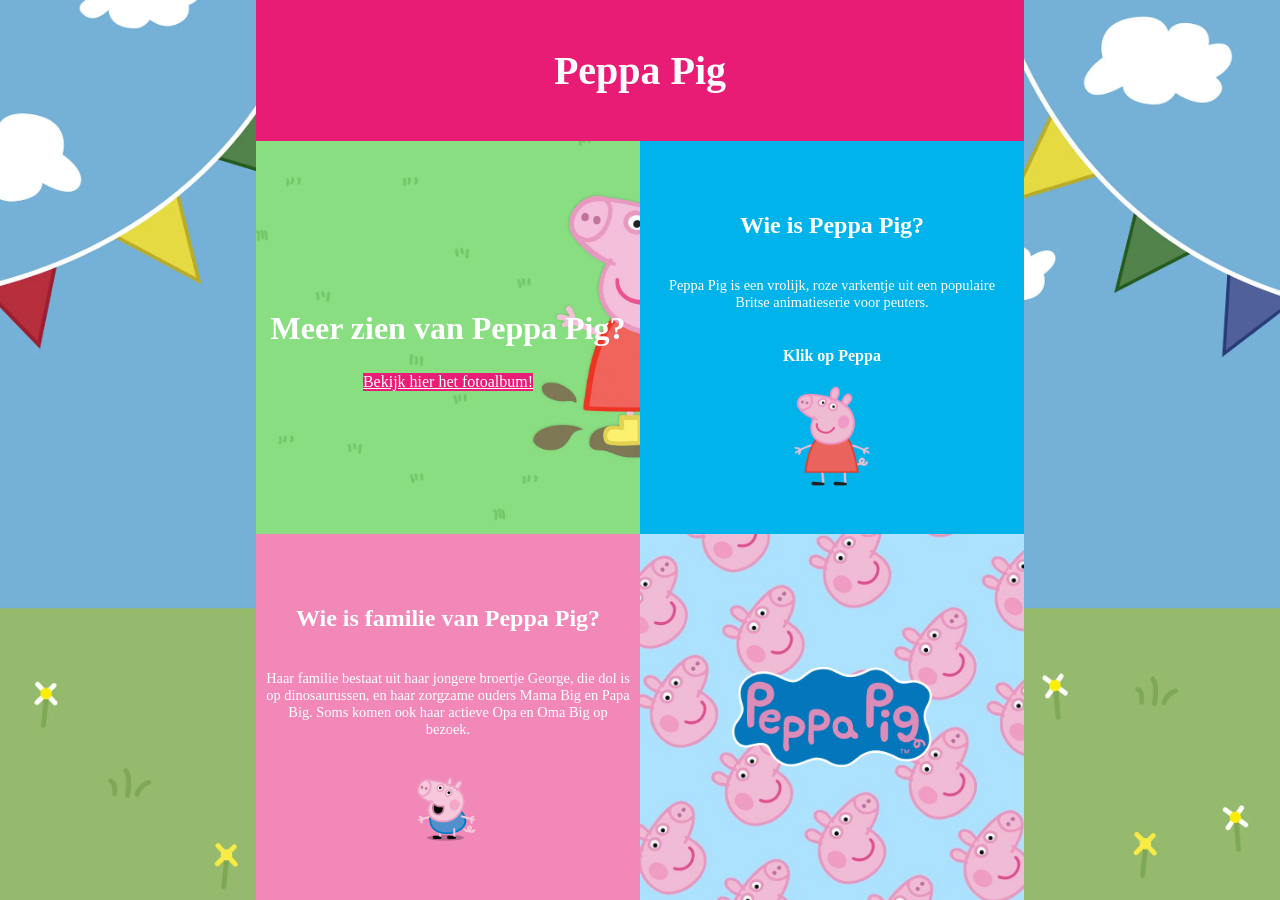
<file: index.html>
<!DOCTYPE html>
<html lang="en">

<head>
    <meta charset="UTF-8">
    <meta name="viewport" content="width=device-width, initial-scale=1.0">
    <title>Peppa Pig</title>
    <link rel="stylesheet" href="style.css">
</head>

<body>

    <div id="nav">
        <h1>Peppa Pig</h1>
    </div>

    <div id="article1">
        <h2>Meer zien van Peppa Pig?</h2>
        <a href="fotoalbum.html">Bekijk hier het fotoalbum!</a>
    </div>

    <div id="article2">
        <h3>Wie is Peppa Pig?</h3>
        <p>Peppa Pig is een vrolijk, roze varkentje uit een populaire Britse animatieserie voor peuters.</p>
            <h4 id="peppatekst">Klik op Peppa</h4>
        <img id="peppa" src="images/peppa pig 13.png" alt="Peppa" class="png">
    </div>

    <div id="article3">
        <h3>Wie is familie van Peppa Pig?</h3>
        <p>Haar familie bestaat uit haar jongere broertje George, die dol is op dinosaurussen, en haar zorgzame ouders
            Mama Big en Papa Big. Soms komen ook haar actieve Opa en Oma Big op bezoek.</p>
        <img id="george" src="images/peppa pig 12.png" alt="george" class="png">
    </div>

    <div id="article4">
        <img src="images/peppa pig 8.jpg" alt="Peppa" class="png">
    </div>

    <script src="script.js"></script>
</body>

</html>
</file>
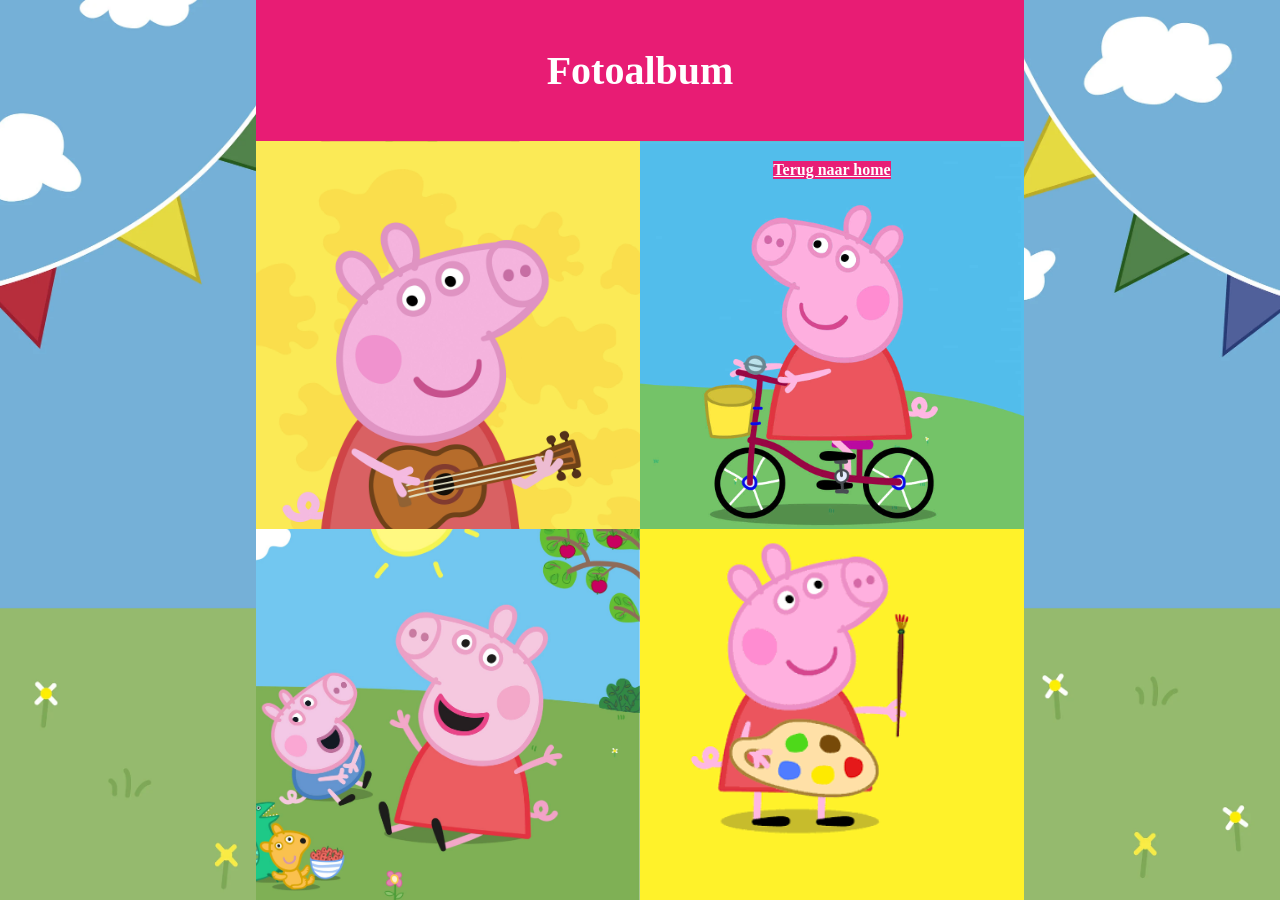
<file: fotoalbum.html>
<!DOCTYPE html>
<html lang="en">

<head>
    <meta charset="UTF-8">
    <meta name="viewport" content="width=device-width, initial-scale=1.0">
    <title>Fotoalbum</title>
    <link rel="stylesheet" href="fotoalbum.css">
</head>

<body>

    <div id="nav">
        <h1>Fotoalbum</h1>
    </div>

    <div id="article1"></div>

    <div id="article2">
        <a href="index.html">Terug naar home</a>
    </div>

    <div id="article3"></div>

    <div id="article4"></div>

</body>

</html>
</file>
<file: style.css>
/* CSS reset, dit niet aanpassen! */

html {
  box-sizing: border-box;
}

*,
*:before,
*:after {
  box-sizing: inherit;
}

body {
  margin: 0;
  padding: 0;
  min-height: 100vh;
}

img {
  max-width: 100%;
  height: auto;
}

/* Hieronder mag je eigen CSS code */

body {
  background-color: #1b61ab;
  background-image: url("images/peppa pig 9.jpg");
  background-size:cover;
  background-repeat:no-repeat;
  background-position:center;

  margin: 0;
  padding: 0;
  min-height: 100vh;

  display:grid;
  grid-template-columns: 20vw 15vw 15vw 15vw 15vw 20vw;
  grid-template-rows: 11vw auto auto;
}

#nav {
  background-color:#e81c74;

  grid-column: 2 / 6;
  grid-row: 1 / 2;

  display:flex;
  flex-direction:column;
  align-items:center;
  justify-content:center;

  padding: 0;
}

#article1 {
  background-color:#e81e76;

  grid-column: 2 / 4;
  grid-row: 2 / 3;

  background-image: url("images/peppa pig 7.jpg");
  background-size:cover;
  background-repeat: repeat;
  background-position:left;

  display:flex;
  flex-direction:column;
  align-items:center;
  justify-content:center;

  padding: 10px;
}

#article2 {
  background-color:#00b4eb;
  background-position:center;
  
  grid-column: 4 / 6;
  grid-row: 2 / 3;

  display:flex;
  flex-direction:column;
  align-items:center;
  justify-content:center;

  padding: 10px;
}

#article3 {
  background-color:#f288b8;

  grid-column: 2 / 4;
  grid-row: 3 / 4;
  background-position:center;

  display:flex;
  flex-direction:column;
  align-items:center;
  justify-content:center;

  padding: 10px;
}

#article4 {
  background-color:mediumpurple;
  background-image: url("images/peppa pig 10.jpg");
  background-size:cover;
  background-repeat:no-repeat;
  background-position:center;

  grid-column: 4 / 6;
  grid-row: 3 / 4;

  display:flex;
  flex-direction:column;
  align-items:center;
  justify-content:center;

  padding: 10px;
}

p {
  color:white;
  text-align: center;
  font-size: 0.9rem;
  font-family: "Fredoka", Times, serif;
}

h1 {
  color: white;
  text-align:center;
  font-size: 2.5rem;
  font-family: "Fredoka", Times, serif;
}

h2 {
  color:white;
  text-align:center;
  font-size: 2rem;
  font-family: "Fredoka", Times, serif;
}

h3 {
  color:white;
  text-align:center;
  font-size: 1.5rem;
  font-family: "Fredoka", Times, serif;
}

h4 {
  color:white;
  text-align:center;
  font-size: 1rem;
  font-family: "Fredoka medium", Times, serif;
}

a {
  color:white;
  background-color:#e81e76;
  font-family: "Fredoka medium", Times, serif;
}

a:hover {
  background-color:#f288b8;
}

.png {
  width: 100%;
  max-height: 100px;
  object-fit:contain;
  display:block;
}

#article4 img:hover {
  transform: rotate(360deg);
  transition: transform 1s;
}
</file>
<file: fotoalbum.css>
html {
  box-sizing: border-box;
}

*,
*:before,
*:after {
  box-sizing: inherit;
}

body {
  margin: 0;
  padding: 0;
  min-height: 100vh;
}

img {
  max-width: 100%;
  height: auto;
}

/* Hieronder mag je eigen CSS code */

body {
  background-color: #1b61ab;
  background-image: url("images/peppa pig 9.jpg");
  background-size:cover;
  background-no-repeat:no-repeat;
  background-position:center;

  display:grid;
  grid-template-columns: 20vw 15vw 15vw 15vw 15vw 20vw;
  grid-template-rows: 11vw auto auto;
}

#nav {
  background-color:#e81c74;

  grid-column: 2 / 6;
  grid-row: 1 / 2;

  display:flex;
  flex-direction:column;
  align-items:center;
  justify-content:center;
}

#article1 {
  background-color:#e81e76;

  grid-column: 2 / 4;
  grid-row: 2 / 3;

  background-image: url("images/peppa pig 4.jpg");
  background-size:cover;
  background-no-repeat: repeat;
  background-position:right;

  display:flex;
  flex-direction:column;
  align-items:center;
  justify-content:center;

  padding: 20px;
}

#article2 {
  background-color:#00b4eb;
  
  grid-column: 4 / 6;
  grid-row: 2 / 3;
  background-position:center;

  background-image: url("images/peppa pig 11.jpg");
  background-size:cover;
  background-no-repeat: repeat;
  background-position:right;

  display:flex;
  flex-direction:column;
  align-items:center;
  justify-content:flex-start;

  padding: 20px;
}

#article3 {
  background-color:#00b4eb;
  grid-column: 2 / 4;
  grid-row: 3 / 4;

  background-image: url("images/peppa pig 3.jpg");
  background-size:cover;
  background-no-repeat: repeat;
  background-position:right;

  padding: 20px;
}

#article4 {
  background-color:mediumpurple;
  background-image: url("images/peppa pig 6.jpg");
  background-size:cover;
  background-no-repeat:no-repeat;
  background-position:right;

  grid-column: 4 / 6;
  grid-row: 3 / 4;

  display:flex;
  flex-direction:column;
  align-items:center;
  justify-content:center;

  padding: 20px;
}

p {
  color:white;
  text-align: center;
  font-size: 0.9rem;
  font-family: "Fredoka", Times, serif;
}

h1 {
  color: white;
  text-align:center;
  font-size: 2.5rem;
  font-family: "Fredoka", Times, serif;
}

h2 {
  color:white;
  text-align:center;
  font-size: 2rem;
  font-family: "Fredoka", Times, serif;
}

h3 {
  color:white;
  text-align:center;
  font-size: 1.5rem;
  font-family: "Fredoka", Times, serif;
}

a {
  color:white;
  background-color:#e81e76;
  font-weight: bold;
  font-family: "Fredoka medium", Times, serif;
}

a:hover {
  background-color:#f288b8;
}
</file>
